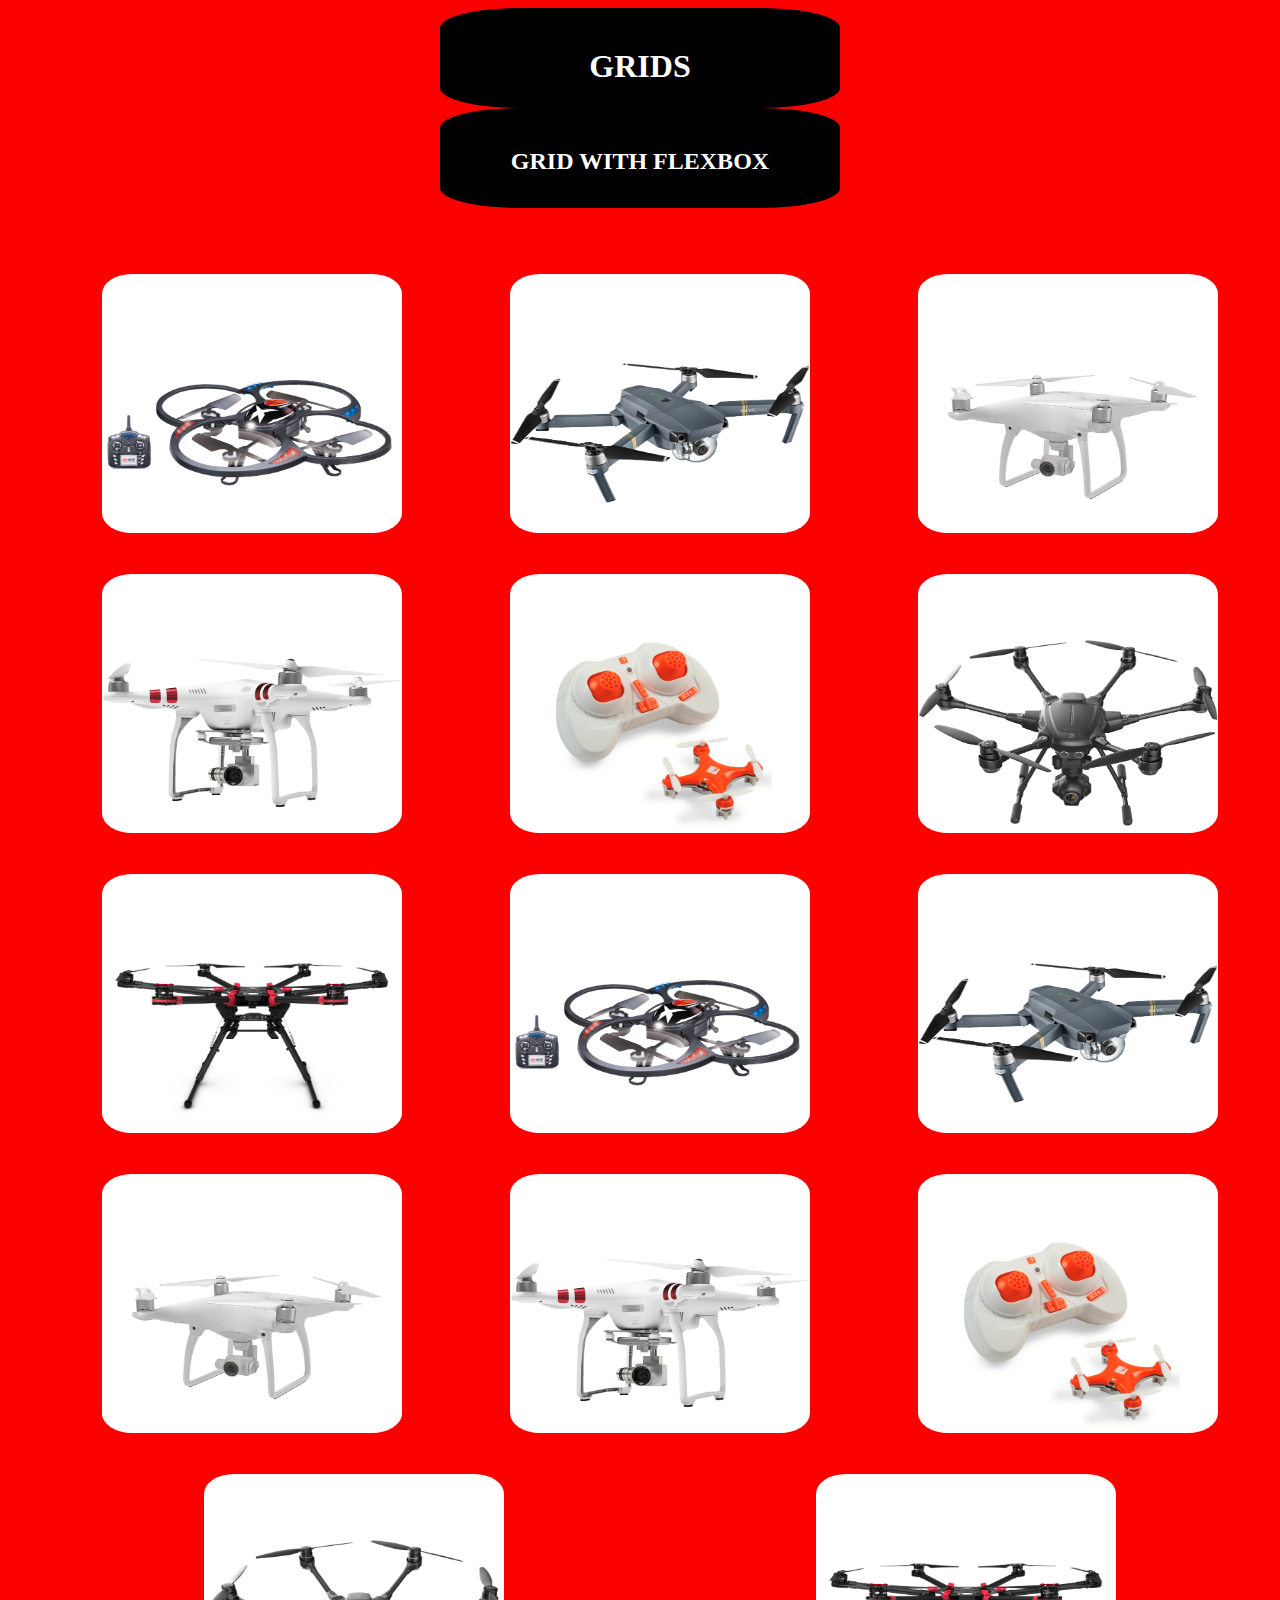
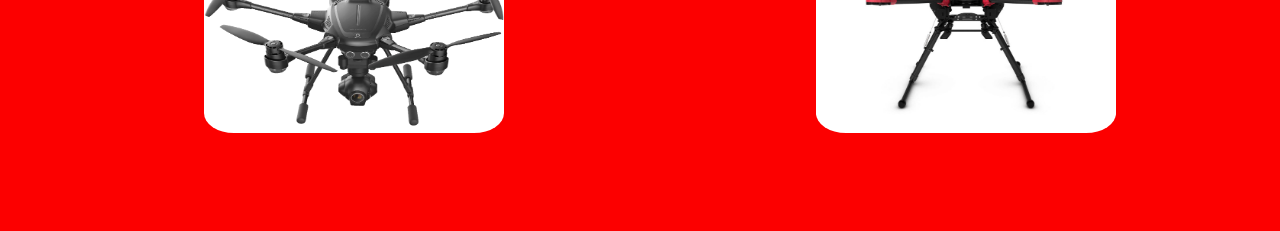
<file: html-css-week2/homework2 .flexbox/index.html>
<!doctype html>
<html lang="en">
    <head>
        <meta charset="utf-8">
        <meta name="viewport" content="width=device-width, initial-scale=1.0">
        <title>Grids</title>
        <link rel="stylesheet" href="style.css">
    </head>
    <body>
        <header>
            <h1>Grids</h1> 
        </header>
        <main>
            <section>
                <h2>Grid with flexbox</h2>
                <ul id="grid-flex">
                    <li class="grid-item">
                        <h3>Drone 6-AXIS + camera</h3>
                        <img src="images/drone1.png">
                        <p>Oyuncakçı Eddy’nin dronu yeni başlayanlar için, altı ekseni var. 2.4Ghz kumadasıyla hareket ederek 50 metre yüksekliğe kadar çıkabilir. Uçuş süresi ise 6 dakika.</p>
                    </li>
                    <li class="grid-item ">
                        <h3>DJI Mavic Pro Fly More Combo</h3>
                        <img src="images/drone2.png">
                         <p dir="rtl">طائرة مافيك: مايميز هذه الطائرة هو صغر حجمها، وهي معيار جديد في مجال الطائرات من دون طيار. طائرة المافيك مفيدة كثيراً في الحالات التي لايكون الطيران فيها سهلاً، وذلك بفضل التقنيات العديدة المدمجة فيها.</p>
                    </li>
                    <li class="grid-item">
                        <h3>DJI Phantom 4</h3>
                        <img src="images/drone3.png">
                        <p>De DJI Phantom 4 is een intelligente drone die onder meer automatisch obstakels vermijdt en 4K-beelden opneemt. Uiteraard is dit niet het enige waar de Phantom 4 indruk mee maakt. Wat dacht je van ActiveTrack, een sportmodus en een nog langere vliegduur.</p>
                    </li>
                    <li class="grid-item">
                        <h3>DJI Phantom 3 Standard</h3>
                        <img src="images/drone4.png">
                        <p>Met een bereik van 500 meter, een Full HD-camera die met 30 fps opneemt en een f/2.8-lens maakt u met de DJI Phantom 3 standard de mooiste opnames vanuit de lucht.</p>
                    </li>
                    <li class="grid-item">
                        <h3>YUNEEC Breeze 4K</h3>
                        <img src="images/drone5.png">
                        <p>De Breeze 4K van Yuneec is makkelijk te besturen, veilig en snel in staat opnames te delen. De drone wordt bestuurd met je iOS- of Android-apparaat en produceert indrukwekkende 4K-beelden.</p>
                    </li>
                    <li class="grid-item">
                        <h3>SKEYE Nano Drone</h3>
                        <img src="images/drone6.png">
                        <p>Met de Nano Drone kan iedereen het gevoel van vliegen met een drone ervaren. De zeer kleine drone van slechts vier centimeter breed is na uitpakken direct klaar om te vliegen.</p>
                    </li>
                    <li class="grid-item">
                        <h3>DJI Spreading Wings S900</h3>
                        <img src="images/drone7.png">
                        <p>Met prachtige luchtfoto's en -video's maak je indruk. De DJI Spreading Wings S900 is een lichtgewicht drone die met zijn draaggewicht van maximaal 8,2 kilogram voorziet in het maken van dergelijke beelden.</p>
                    </li>
                    <li class="grid-item">
                        <h3>Drone 6-AXIS + camera</h3>
                        <img src="images/drone1.png">
                        <p>De Eddy Toys Drone is een instap drone met 6 assen en laat zich besturen door de meegeleverde 2.4Ghz controller met een bereik tot 50m hoogte.Vliegduur is 6 minuten.</p>
                    </li>
                    <li class="grid-item">
                        <h3>DJI Mavic Pro Fly More Combo</h3>
                        <img src="images/drone2.png">
                        <p>Met de Mavic, die direct opvalt vanwege zijn kleine afmeting, zet DJI een nieuwe standaard op het gebied van drones. De Mavic is zeer behulpzaam tijdens de niet altijd even makkelijke vluchten, vooral dankzij de vele ingebouwde technieken.</p>
                    </li>
                    <li class="grid-item">
                        <h3>DJI Phantom 4</h3>
                        <img src="images/drone3.png">
                        <p>De DJI Phantom 4 is een intelligente drone die onder meer automatisch obstakels vermijdt en 4K-beelden opneemt. Uiteraard is dit niet het enige waar de Phantom 4 indruk mee maakt. Wat dacht je van ActiveTrack, een sportmodus en een nog langere vliegduur.</p>
                    </li>
                    <li class="grid-item">
                        <h3>DJI Phantom 3 Standard</h3>
                        <img src="images/drone4.png">
                        <p>Met een bereik van 500 meter, een Full HD-camera die met 30 fps opneemt en een f/2.8-lens maakt u met de DJI Phantom 3 standard de mooiste opnames vanuit de lucht.</p>
                    </li>
                    <li class="grid-item">
                        <h3>YUNEEC Breeze 4K</h3>
                        <img src="images/drone5.png">
                        <p>De Breeze 4K van Yuneec is makkelijk te besturen, veilig en snel in staat opnames te delen. De drone wordt bestuurd met je iOS- of Android-apparaat en produceert indrukwekkende 4K-beelden.</p>
                    </li>
                    <li class="grid-item">
                        <h3>SKEYE Nano Drone</h3>
                        <img src="images/drone6.png">
                        <p>Met de Nano Drone kan iedereen het gevoel van vliegen met een drone ervaren. De zeer kleine drone van slechts vier centimeter breed is na uitpakken direct klaar om te vliegen.</p>
                    </li>
                    <li class="grid-item">
                        <h3>DJI Spreading Wings S900</h3>
                        <img src="images/drone7.png">
                        <p>Met prachtige luchtfoto's en -video's maak je indruk. De DJI Spreading Wings S900 is een lichtgewicht drone die met zijn draaggewicht van maximaal 8,2 kilogram voorziet in het maken van dergelijke beelden.</p>
                    </li>
                </ul>
            </section>
        </main>
    </body>
</html>
</file>
<file: html-css-week2/homework2 .flexbox/style.css>
body{
    background-color:  #fc0000;
}


#grid-flex{
    border-radius: 2%;
    display:flex;
    flex-flow: wrap;
    justify-content: space-around;
    align-content: space-between;
    background-color: #fc0000;
    /* overflow: auto; */
}

.grid-item{
    /* border:3px solid red; */
    width:300px;
    height: 200px;
    margin:50px;
    display:block;
    background-color:white;
    transition-property: width;
    transition-duration: .9s;
    border-radius: 10%;   
}

.grid-item:hover{
    background-color: rgb(156, 0, 0);
    color:white;
    width: 300px;
    height:410px;
    transition-duration: .9s;
    transition-delay: .9s;
    transition-timing-function: linear;
    transition: 1s ease;
}

.grid-item p{
    visibility: hidden;
    font-family: cursive;
    font-size: 14px;
}

.grid-item:hover p{
    visibility: visible;
    transition-duration: .9s;
    transition-delay: .9s;
}

.grid-item h3{
    visibility: hidden;
    font-family: cursive;
}

.grid-item:hover h3{
    visibility: visible;
    transition-duration: .9s;
    transition-delay: .9s;
}



.grid-item >img{
    width: 300px;
    height: 200px;
    transition-timing-function: linear;
    background-color:rgb(255, 255, 255);
    border-radius: 10%;
    
}

.grid-item:hover > img{
    transform: rotate(360deg);
    border-radius: 0%;
    transition-duration: .9s;
    
}

.grid-item:active > img{
    transform: scale(1.3,1.3);
}


h1 {
    background-color: #000000;
    width: 400px;
    text-align: center;
    margin: 0 auto;
    border-radius: 20%;
    height: 60px;
    padding-top: 40px;
    text-transform: uppercase;
    color: #ffffff;
}

h2{
    background-color: #000000;
    width: 400px;
    text-align: center;
    margin: 0 auto;
    border-radius: 20%;
    height: 60px;
    padding-top: 40px;
    text-transform: uppercase;
    color: #ffffff;
}
</file>
